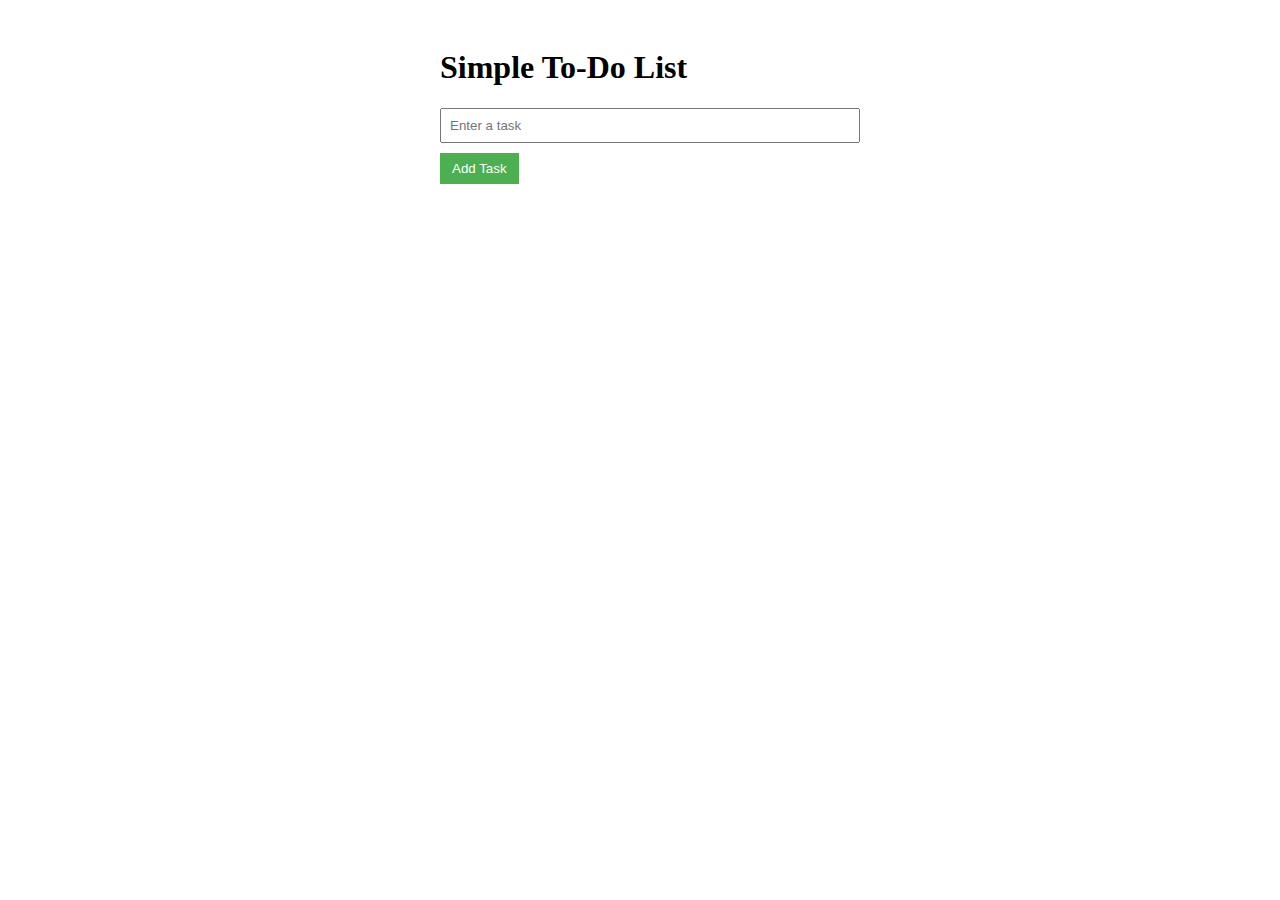
<file: todoList/solution/index.html>
<!DOCTYPE html>
<html>
<head>
  <title>Simple To-Do List</title>
  <link rel="stylesheet" type="text/css" href="style.css">
</head>
<body>
  <div class="container">
    <h1>Simple To-Do List</h1>
    <input type="text" id="taskInput" placeholder="Enter a task">
    <button onclick="addTask()">Add Task </button>
    <ul id="taskList"></ul>
  </div>

  <script src="script.js"></script>
</body>
</html>
</file>
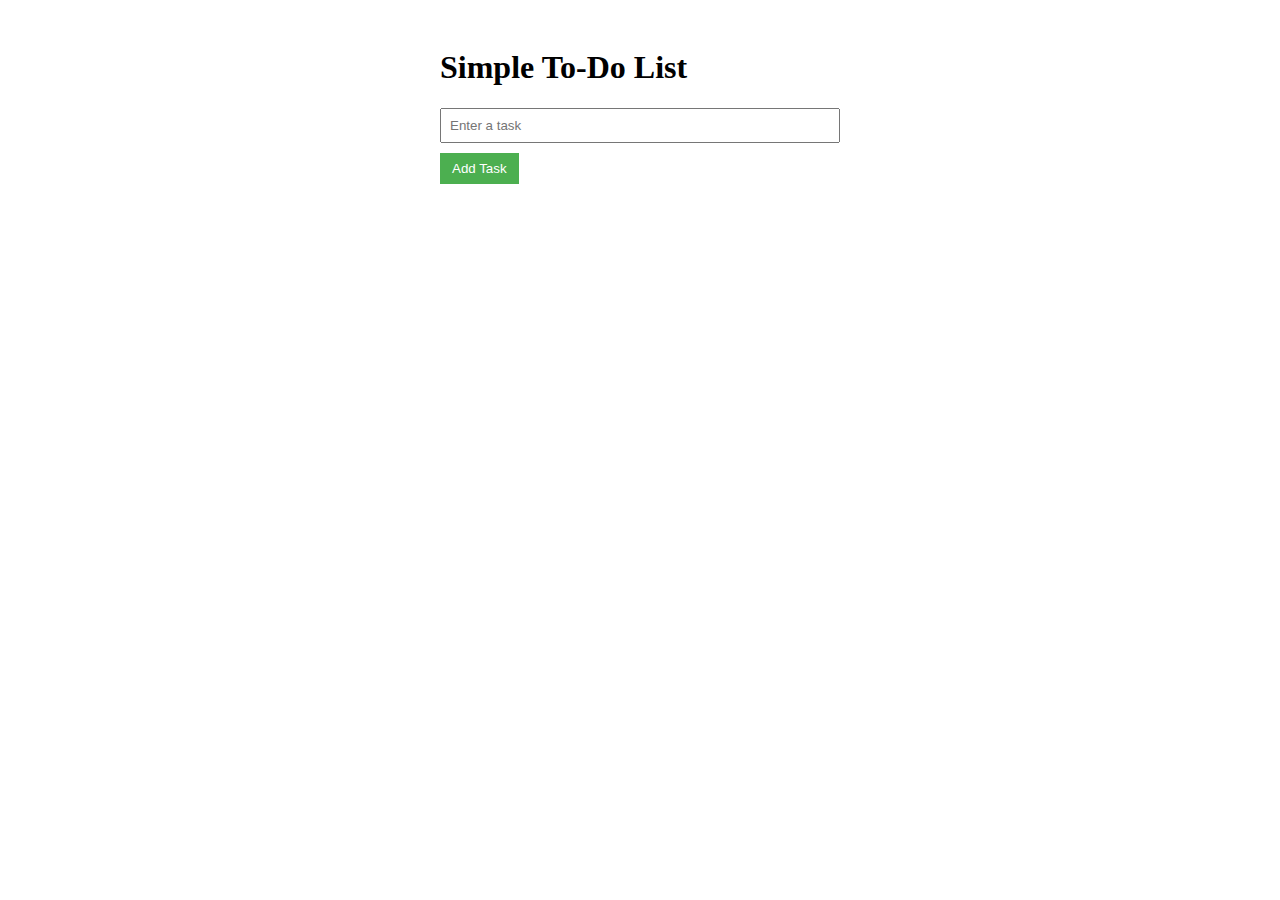
<file: todoList/starting/index.html>
<html>
<head>
  <title>Simple To-Do List</title>
  <link rel="stylesheet" type="text/css" href="style.css">
</head>
<body>
  <div class="container">
    <h1>Simple To-Do List</h1>
    <input type="text" id="taskInput" placeholder="Enter a task">
    <button onclick="addTask()">Add Task </button>
    <ul id="taskList"></ul>
  </div>
  <script src="script.js"></script>
</body>
</html>
</file>
<file: todoList/solution/style.css>
.container {
	max-width: 400px;
	margin: 0 auto;
	padding: 20px;
  }
  
  input[type="text"] {
	width: 100%;
	padding: 8px;
	margin-bottom: 10px;
  }
  
  button {
	padding: 8px 12px;
	background-color: #4CAF50;
	color: white;
	border: none;
	cursor: pointer;
  }
  
  ul {
	list-style-type: none;
	padding: 0;
  }
  
  li {
	margin-bottom: 5px;
  }
  button.remove-button {
	background-color: #ff4136;
	color: white;
	border: none;
	padding: 5px 10px;
	margin-left: 10px;
	cursor: pointer;
   }
</file>
<file: todoList/starting/style.css>
.container {
	max-width: 400px;
	margin: 0 auto;
	padding: 20px;
  }
  
  input[type="text"] {
	width: 100%;
	padding: 8px;
	margin-bottom: 10px;
  }
  
  button {
	padding: 8px 12px;
	background-color: #4CAF50;
	color: white;
	border: none;
	cursor: pointer;
  }
  
  ul {
	list-style-type: none;
	padding: 0;
  }
  
  li {
	margin-bottom: 5px;
  }
</file>
